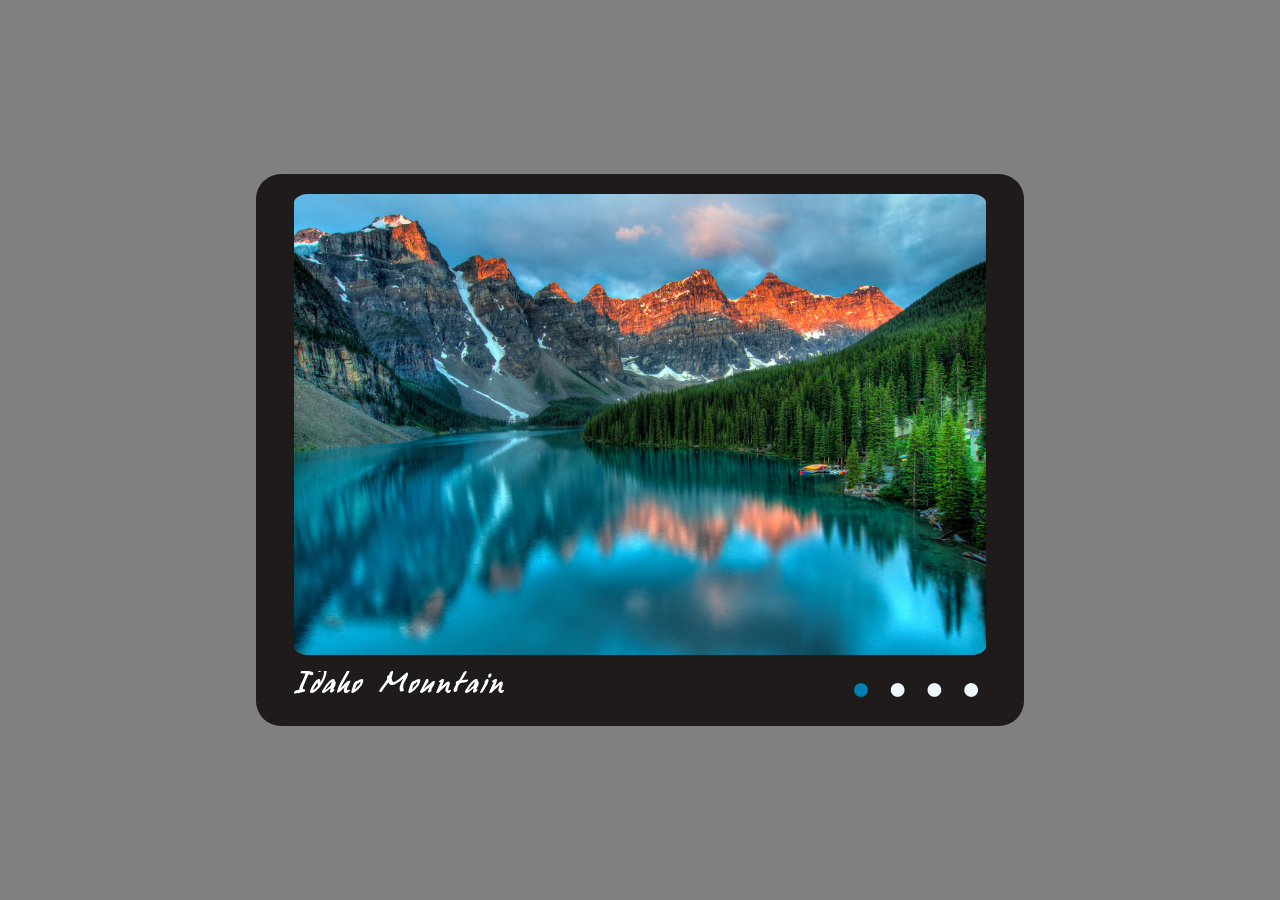
<file: cssMemeSlider/index.html>
<!DOCTYPE html>
<html lang="en">
<head>
  <meta charset="UTF-8">
  <meta name="viewport" content="width=device-width, initial-scale=1.0">
  <title>Nature Slider</title>
  <link rel="stylesheet" href="./assets/css/normalize.css">
  <link rel="stylesheet" href="./assets/css/style.css">
  <link type="image/png" sizes="16x16" rel="icon" href="./assets/favicon/favicon-16.png">
  <link type="image/png" sizes="32x32" rel="icon" href="./assets/favicon/favicon-32.png">
 </head>
<body>
  <div class="wrapper">
    <div class="slider-wrapper">
      <input type="radio" id="radio_4" name="but" />
      <input type="radio" id="radio_3" name="but" />
      <input type="radio" id="radio_2" name="but" />
      <input type="radio" id="radio_1" name="but" checked/>
      <div class="txt-btn">
        <div class="slider-button">
          <label for="radio_1" class="lableRadio" id="radio1">
            <span>&#9679;</span>
          </label>
          <label for="radio_2" class="lableRadio" id="radio2">
            <span>&#9679;</span>
          </label>
          <label for="radio_3" class="lableRadio" id="radio3">
            <span>&#9679;</span>
          </label>
          <label for="radio_4" class="lableRadio" id="radio4">
            <span>&#9679;</span>
          </label>
        </div>
        <div class="slider-description">
            <h2 class="txt1">Idaho Mountain</h2>
            <h2 class="txt2">Alabama Mountain</h2>
            <h2 class="txt3">Alaska Mountain</h2>
            <h2 class="txt4">Oklahoma Mountain</h2>
        </div>
      </div>
      <div class="slider">
        <div class="slider-img">
          <img src="./assets/img/img_1.jpg" alt="Img1">
          <img src="./assets/img/img_2.jpg" alt="Img2">
          <img src="./assets/img/img_3.jpg" alt="Img3">
          <img src="./assets/img/img_4.jpg" alt="Img4">
        </div>
      </div>
    </div>
  </div>
</body>
</html>
</file>
<file: cssMemeSlider/assets/css/style.css>
@font-face {
	font-family: 'HansHandCyr'; 
	src: url(../fonts/HansHandCyr.ttf); 
}

h2 {
  color: white;
  transition: .5s;
  font-size: 1.5rem;
  font-family: HansHandCyr;
  letter-spacing: 0.2rem;
  margin: 0;
}

.wrapper {
  display: flex;
  justify-content: center;
  align-items: center;
  width: 100vw;
  height: 100vh;
  background: gray;
}

.slider-wrapper {
  display: flex;
  justify-content: center;
  align-items: center;
  flex-direction: column-reverse;
  gap: 1rem;
  width: 60vw;
  height: auto;
  background: #1f1b1b;
  border-radius: 1.5625rem;
  padding: 1.25rem 0 1.25rem 0;
}

.slider {
  display: flex;
  justify-content: center;
  align-items: center;
  width: 90%;
  height: 90%;
  background: grey;
  border-radius: 2%;
  overflow: hidden;
  text-align: center;
}

.slider-img {
  display: flex;
  transition: .5s;
  & img {
    width: 100%;
  }
}

input {
  display: none;
}

.slider-description {
  display: flex;
  overflow: hidden;
  text-align: left;
  order: -1;
  width: 100%;
}

.slider-hidden {
  display: flex;
}

.txt-btn {
  display: flex;
  justify-content: space-between;
  align-items: center;
  width: 90%;
}

#radio_1:hover, #radio_2:hover, #radio_3:hover {
    cursor: pointer;
}

.txt1, .txt2, .txt3, .txt4 {
  animation: 1s ease-in-out 0s alternate op;
}

input#radio_1:checked {
  & ~ .txt-btn .slider-description .txt3 {
    scale: 0;
    display: none;
  }

  & ~ .txt-btn .slider-description .txt4 {
    scale: 0;
    display: none;
  }

  & ~ .txt-btn .slider-description .txt2 {
    scale: 0;
    display: none;
  }

  & ~ .txt-btn .slider-description .txt1 {
    scale: 1;
    display: block;
  }

  & ~ .slider .slider-img {
    transform: translateX(0);
  }

  ~ .txt-btn .slider-button #radio1 span {
    color:#0081b0;
  }
}

input#radio_2:checked {
  & ~ .txt-btn .slider-description .txt3 {
    scale: 0;
    display: none;
  }

  & ~ .txt-btn .slider-description .txt4 {
    scale: 0;
    display: none;
  }

  & ~ .txt-btn .slider-description .txt2 {
    scale: 1;
    display: block;
  }

  & ~ .txt-btn .slider-description .txt1 {
    scale: 0;
    display: none;
  }

  & ~ .slider .slider-img {
    transform: translateX(-100%);
  }

  ~ .txt-btn .slider-button #radio2 span {
    color:#0081b0;
  }
}

input#radio_3:checked {
  & ~ .txt-btn .slider-description .txt3 {
    scale: 1;
    display: block;
  }

  & ~ .txt-btn .slider-description .txt4 {
    scale: 0;
    display: none;
  }

  & ~ .txt-btn .slider-description .txt2 {
    scale: 0;
    display: none;
  }

  & ~ .txt-btn .slider-description .txt1 {
    scale: 0;
    display: none;
  }

  & ~ .slider .slider-img {
    transform: translateX(-200%);
  }

  ~ .txt-btn .slider-button #radio3 span {
    color:#0081b0;
  }
}

input#radio_4:checked {
  & ~ .txt-btn .slider-description .txt4 {
    scale: 1;
    display: block;
  }

  & ~ .txt-btn .slider-description .txt3 {
    scale: 0;
    display: none;
  }

  & ~ .txt-btn .slider-description .txt2 {
    scale: 0;
    display: none;
  }

  & ~ .txt-btn .slider-description .txt1 {
    scale: 0;
    display: none;
  }

  & ~ .slider .slider-img {
    transform: translateX(-300%);
  }

  & ~ .txt-btn .slider-button #radio4 span {
    color:#0081b0;
  }
}

.slider-button {
  display: flex;
  gap: 0.5rem;
}

label {
  display: flex;
  justify-content: center;
  align-items: center;
  width: 1.8rem;
  height: 1.8rem;
  cursor: pointer;
  transition: .4s;
  border-radius: 50%;
  
  &:hover {
    & span {
      color: #0081b0;
    }
  }

  &:active {
    animation: 1s ease-in-out 0s alternate act;
    animation-delay: -0.5s;
  };
}

span {
  color: aliceblue;
  font-size: 2rem;
  transition: .5s;
  border-radius: 1rem;
}

@keyframes op {
  0% { opacity:0; }   
  100% { opacity:1; }
}

@keyframes act {
  0% { scale:1; }   
  100% { scale:0.5; }
}

@media (max-width: 1280px) {}

@media (max-width: 768px) {
  h2 {
    font-size: 1rem;
    letter-spacing: 0.1rem;
  }

  .txt-btn {
    flex-direction: column;
    gap: 1rem;
  }

  .slider-button {
    order: -1;
  }
}

@media (max-width: 320px) {

}
</file>
